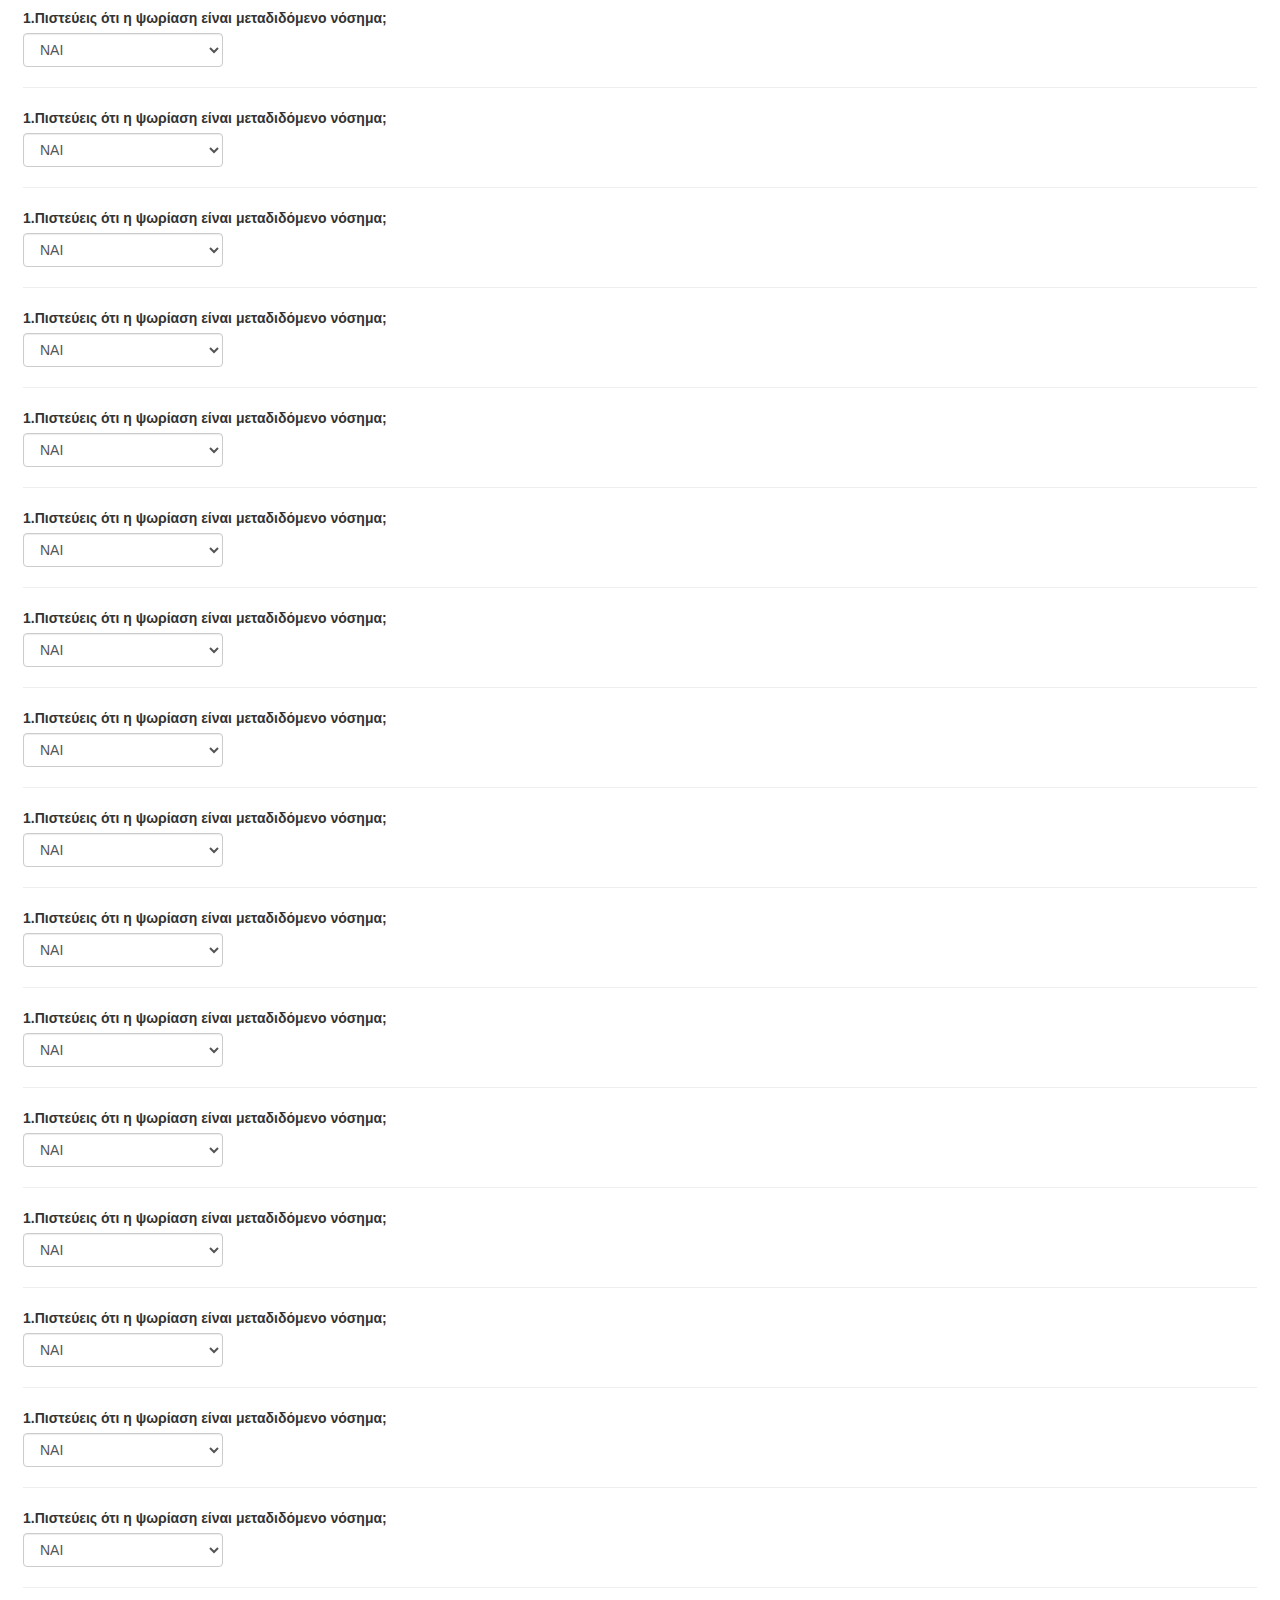
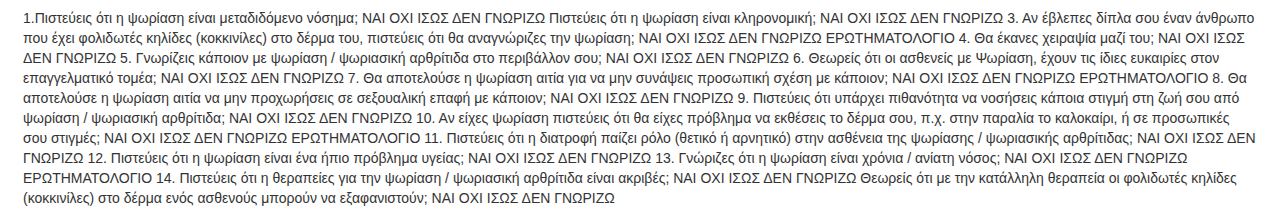
<file: erotimatologio psoriasis/test.html>
<!DOCTYPE html>
<html lang="en">

<head>
    <meta charset="utf-8">
    <meta http-equiv="X-UA-Compatible" content="IE=edge">
    <meta name="viewport" content="width=device-width, initial-scale=1">
    <!-- The above 3 meta tags *must* come first in the head; any other head content must come *after* these tags -->
    <title>Bootstrap 101 Template</title>

    <!-- Bootstrap
    <link href="css/bootstrap.min.css" rel="stylesheet">-->
     <link href="css/style.css" rel="stylesheet">

    <!-- HTML5 shim and Respond.js for IE8 support of HTML5 elements and media queries -->
    <!-- WARNING: Respond.js doesn't work if you view the page via file:// -->
    <!--[if lt IE 9]>
      <script src="https://oss.maxcdn.com/html5shiv/3.7.3/html5shiv.min.js"></script>
      <script src="https://oss.maxcdn.com/respond/1.4.2/respond.min.js"></script>
    <![endif]-->
</head>

<body>
    <form class="container-fluid one">
        <div class="form-group">
      
            <label>1.Πιστεύεις ότι η ψωρίαση είναι μεταδιδόμενο νόσημα;</label>
            <select class="form-control form-control-lg widthb" >
                <option>ΝΑΙ</option>
                <option>ΟΧΙ</option>
                <option>ΙΣΩΣ </option>
                <option>ΔΕΝ ΓΝΩΡΙΖΩ</option>

            </select>
            <hr>
              <div class="form-group">
      
            <label>1.Πιστεύεις ότι η ψωρίαση είναι μεταδιδόμενο νόσημα;</label>
            <select class="form-control form-control-lg widthb" >
                <option>ΝΑΙ</option>
                <option>ΟΧΙ</option>
                <option>ΙΣΩΣ </option>
                <option>ΔΕΝ ΓΝΩΡΙΖΩ</option>

            </select>
            <hr>  <div class="form-group">
      
            <label>1.Πιστεύεις ότι η ψωρίαση είναι μεταδιδόμενο νόσημα;</label>
            <select class="form-control form-control-lg widthb" >
                <option>ΝΑΙ</option>
                <option>ΟΧΙ</option>
                <option>ΙΣΩΣ </option>
                <option>ΔΕΝ ΓΝΩΡΙΖΩ</option>

            </select>
            <hr>  <div class="form-group">
      
            <label>1.Πιστεύεις ότι η ψωρίαση είναι μεταδιδόμενο νόσημα;</label>
            <select class="form-control form-control-lg widthb" >
                <option>ΝΑΙ</option>
                <option>ΟΧΙ</option>
                <option>ΙΣΩΣ </option>
                <option>ΔΕΝ ΓΝΩΡΙΖΩ</option>

            </select>
            <hr>  <div class="form-group">
      
            <label>1.Πιστεύεις ότι η ψωρίαση είναι μεταδιδόμενο νόσημα;</label>
            <select class="form-control form-control-lg widthb" >
                <option>ΝΑΙ</option>
                <option>ΟΧΙ</option>
                <option>ΙΣΩΣ </option>
                <option>ΔΕΝ ΓΝΩΡΙΖΩ</option>

            </select>
            <hr>  <div class="form-group">
      
            <label>1.Πιστεύεις ότι η ψωρίαση είναι μεταδιδόμενο νόσημα;</label>
            <select class="form-control form-control-lg widthb" >
                <option>ΝΑΙ</option>
                <option>ΟΧΙ</option>
                <option>ΙΣΩΣ </option>
                <option>ΔΕΝ ΓΝΩΡΙΖΩ</option>

            </select>
            <hr>  <div class="form-group">
      
            <label>1.Πιστεύεις ότι η ψωρίαση είναι μεταδιδόμενο νόσημα;</label>
            <select class="form-control form-control-lg widthb" >
                <option>ΝΑΙ</option>
                <option>ΟΧΙ</option>
                <option>ΙΣΩΣ </option>
                <option>ΔΕΝ ΓΝΩΡΙΖΩ</option>

            </select>
            <hr>  <div class="form-group">
      
            <label>1.Πιστεύεις ότι η ψωρίαση είναι μεταδιδόμενο νόσημα;</label>
            <select class="form-control form-control-lg widthb" >
                <option>ΝΑΙ</option>
                <option>ΟΧΙ</option>
                <option>ΙΣΩΣ </option>
                <option>ΔΕΝ ΓΝΩΡΙΖΩ</option>

            </select>
            <hr>  <div class="form-group">
      
            <label>1.Πιστεύεις ότι η ψωρίαση είναι μεταδιδόμενο νόσημα;</label>
            <select class="form-control form-control-lg widthb" >
                <option>ΝΑΙ</option>
                <option>ΟΧΙ</option>
                <option>ΙΣΩΣ </option>
                <option>ΔΕΝ ΓΝΩΡΙΖΩ</option>

            </select>
            <hr>  <div class="form-group">
      
            <label>1.Πιστεύεις ότι η ψωρίαση είναι μεταδιδόμενο νόσημα;</label>
            <select class="form-control form-control-lg widthb" >
                <option>ΝΑΙ</option>
                <option>ΟΧΙ</option>
                <option>ΙΣΩΣ </option>
                <option>ΔΕΝ ΓΝΩΡΙΖΩ</option>

            </select>
            <hr>  <div class="form-group">
      
            <label>1.Πιστεύεις ότι η ψωρίαση είναι μεταδιδόμενο νόσημα;</label>
            <select class="form-control form-control-lg widthb" >
                <option>ΝΑΙ</option>
                <option>ΟΧΙ</option>
                <option>ΙΣΩΣ </option>
                <option>ΔΕΝ ΓΝΩΡΙΖΩ</option>

            </select>
            <hr>  <div class="form-group">
      
            <label>1.Πιστεύεις ότι η ψωρίαση είναι μεταδιδόμενο νόσημα;</label>
            <select class="form-control form-control-lg widthb" >
                <option>ΝΑΙ</option>
                <option>ΟΧΙ</option>
                <option>ΙΣΩΣ </option>
                <option>ΔΕΝ ΓΝΩΡΙΖΩ</option>

            </select>
            <hr>  <div class="form-group">
      
            <label>1.Πιστεύεις ότι η ψωρίαση είναι μεταδιδόμενο νόσημα;</label>
            <select class="form-control form-control-lg widthb" >
                <option>ΝΑΙ</option>
                <option>ΟΧΙ</option>
                <option>ΙΣΩΣ </option>
                <option>ΔΕΝ ΓΝΩΡΙΖΩ</option>

            </select>
            <hr>  <div class="form-group">
      
            <label>1.Πιστεύεις ότι η ψωρίαση είναι μεταδιδόμενο νόσημα;</label>
            <select class="form-control form-control-lg widthb" >
                <option>ΝΑΙ</option>
                <option>ΟΧΙ</option>
                <option>ΙΣΩΣ </option>
                <option>ΔΕΝ ΓΝΩΡΙΖΩ</option>

            </select>
            <hr>  <div class="form-group">
      
            <label>1.Πιστεύεις ότι η ψωρίαση είναι μεταδιδόμενο νόσημα;</label>
            <select class="form-control form-control-lg widthb" >
                <option>ΝΑΙ</option>
                <option>ΟΧΙ</option>
                <option>ΙΣΩΣ </option>
                <option>ΔΕΝ ΓΝΩΡΙΖΩ</option>

            </select>
            <hr>  <div class="form-group">
      
            <label>1.Πιστεύεις ότι η ψωρίαση είναι μεταδιδόμενο νόσημα;</label>
            <select class="form-control form-control-lg widthb" >
                <option>ΝΑΙ</option>
                <option>ΟΧΙ</option>
                <option>ΙΣΩΣ </option>
                <option>ΔΕΝ ΓΝΩΡΙΖΩ</option>

            </select>
            <hr>
            
            
        </div>
    </form>
    1.Πιστεύεις ότι η ψωρίαση είναι μεταδιδόμενο νόσημα; ΝΑΙ ΟΧΙ ΙΣΩΣ ΔΕΝ ΓΝΩΡΙΖΩ Πιστεύεις ότι η ψωρίαση είναι κληρονομική; ΝΑΙ ΟΧΙ ΙΣΩΣ ΔΕΝ ΓΝΩΡΙΖΩ 3. Αν έβλεπες δίπλα σου έναν άνθρωπο που έχει φολιδωτές κηλίδες (κοκκινίλες) στο δέρμα του, πιστεύεις ότι θα αναγνώριζες την ψωρίαση; ΝΑΙ ΟΧΙ ΙΣΩΣ ΔΕΝ ΓΝΩΡΙΖΩ ΕΡΩΤΗΜΑΤΟΛΟΓΙΟ 4. Θα έκανες χειραψία μαζί του; ΝΑΙ ΟΧΙ ΙΣΩΣ ΔΕΝ ΓΝΩΡΙΖΩ 5. Γνωρίζεις κάποιον με ψωρίαση / ψωριασική αρθρίτιδα στο περιβάλλον σου; ΝΑΙ ΟΧΙ ΙΣΩΣ ΔΕΝ ΓΝΩΡΙΖΩ 6. Θεωρείς ότι οι ασθενείς με Ψωρίαση, έχουν τις ίδιες ευκαιρίες στον επαγγελματικό τομέα; ΝΑΙ ΟΧΙ ΙΣΩΣ ΔΕΝ ΓΝΩΡΙΖΩ 7. Θα αποτελούσε η ψωρίαση αιτία για να μην συνάψεις προσωπική σχέση με κάποιον; ΝΑΙ ΟΧΙ ΙΣΩΣ ΔΕΝ ΓΝΩΡΙΖΩ ΕΡΩΤΗΜΑΤΟΛΟΓΙΟ 8. Θα αποτελούσε η ψωρίαση αιτία να μην προχωρήσεις σε σεξουαλική επαφή με κάποιον; ΝΑΙ ΟΧΙ ΙΣΩΣ ΔΕΝ ΓΝΩΡΙΖΩ 9. Πιστεύεις ότι υπάρχει πιθανότητα να νοσήσεις κάποια στιγμή στη ζωή σου από ψωρίαση / ψωριασική αρθρίτιδα; ΝΑΙ ΟΧΙ ΙΣΩΣ ΔΕΝ ΓΝΩΡΙΖΩ 10. Αν είχες ψωρίαση πιστεύεις ότι θα είχες πρόβλημα να εκθέσεις το δέρμα σου, π.χ. στην παραλία το καλοκαίρι, ή σε προσωπικές σου στιγμές; ΝΑΙ ΟΧΙ ΙΣΩΣ ΔΕΝ ΓΝΩΡΙΖΩ ΕΡΩΤΗΜΑΤΟΛΟΓΙΟ 11. Πιστεύεις ότι η διατροφή παίζει ρόλο (θετικό ή αρνητικό) στην ασθένεια της ψωρίασης / ψωριασικής αρθρίτιδας; ΝΑΙ ΟΧΙ ΙΣΩΣ ΔΕΝ ΓΝΩΡΙΖΩ 12. Πιστεύεις ότι η ψωρίαση είναι ένα ήπιο πρόβλημα υγείας; ΝΑΙ ΟΧΙ ΙΣΩΣ ΔΕΝ ΓΝΩΡΙΖΩ 13. Γνώριζες ότι η ψωρίαση είναι χρόνια / ανίατη νόσος; ΝΑΙ ΟΧΙ ΙΣΩΣ ΔΕΝ ΓΝΩΡΙΖΩ ΕΡΩΤΗΜΑΤΟΛΟΓΙΟ 14. Πιστεύεις ότι η θεραπείες για την ψωρίαση / ψωριασική αρθρίτιδα είναι ακριβές; ΝΑΙ ΟΧΙ ΙΣΩΣ ΔΕΝ ΓΝΩΡΙΖΩ Θεωρείς ότι με την κατάλληλη θεραπεία οι φολιδωτές κηλίδες (κοκκινίλες) στο δέρμα ενός ασθενούς μπορούν να εξαφανιστούν; ΝΑΙ ΟΧΙ ΙΣΩΣ ΔΕΝ ΓΝΩΡΙΖΩ


    <!-- jQuery (necessary for Bootstrap's JavaScript plugins) -->
    <script src="https://ajax.googleapis.com/ajax/libs/jquery/1.12.4/jquery.min.js"></script>
    <!-- Include all compiled plugins (below), or include individual files as needed -->
    <script src="js/bootstrap.min.js"></script>
</body>

</html>
</file>
<file: erotimatologio psoriasis/css/style.css>
.one {
    
    font-family: "Helvetica Neue", Helvetica, Arial, sans-serif;
    font-size: 14px;
    line-height: 1.42857143;
    color: #333;
}

.form-control {
    display: block;
    width: 100%;
    height: 34px;
    padding: 6px 12px;
    font-size: 14px;
    line-height: 1.42857143;
    color: #555;
    background-color: #fff;
    background-image: none;
    border: 1px solid #ccc;
    border-radius: 4px;
    -webkit-box-shadow: inset 0 1px 1px rgba(0, 0, 0, .075);
    box-shadow: inset 0 1px 1px rgba(0, 0, 0, .075);
    -webkit-transition: border-color ease-in-out .15s, -webkit-box-shadow ease-in-out .15s;
    -o-transition: border-color ease-in-out .15s, box-shadow ease-in-out .15s;
    transition: border-color ease-in-out .15s, box-shadow ease-in-out .15s;
}

.widthb {
    width: 200px
}

.container-fluid {
    padding-right: 15px;
    padding-left: 15px;
    margin-right: auto;
    margin-left: auto;
}

.form-group {
    margin-bottom: 15px;
}

label {
    display: inline-block;
    max-width: 100%;
    margin-bottom: 5px;
    font-weight: 700;
}

hr {
    margin-top: 20px;
    margin-bottom: 20px;
    border: 0;
    border-top: 1px solid #eee;
    height: 0;
    -webkit-box-sizing: content-box;
    -moz-box-sizing: content-box;
    box-sizing: content-box;
}
</file>
